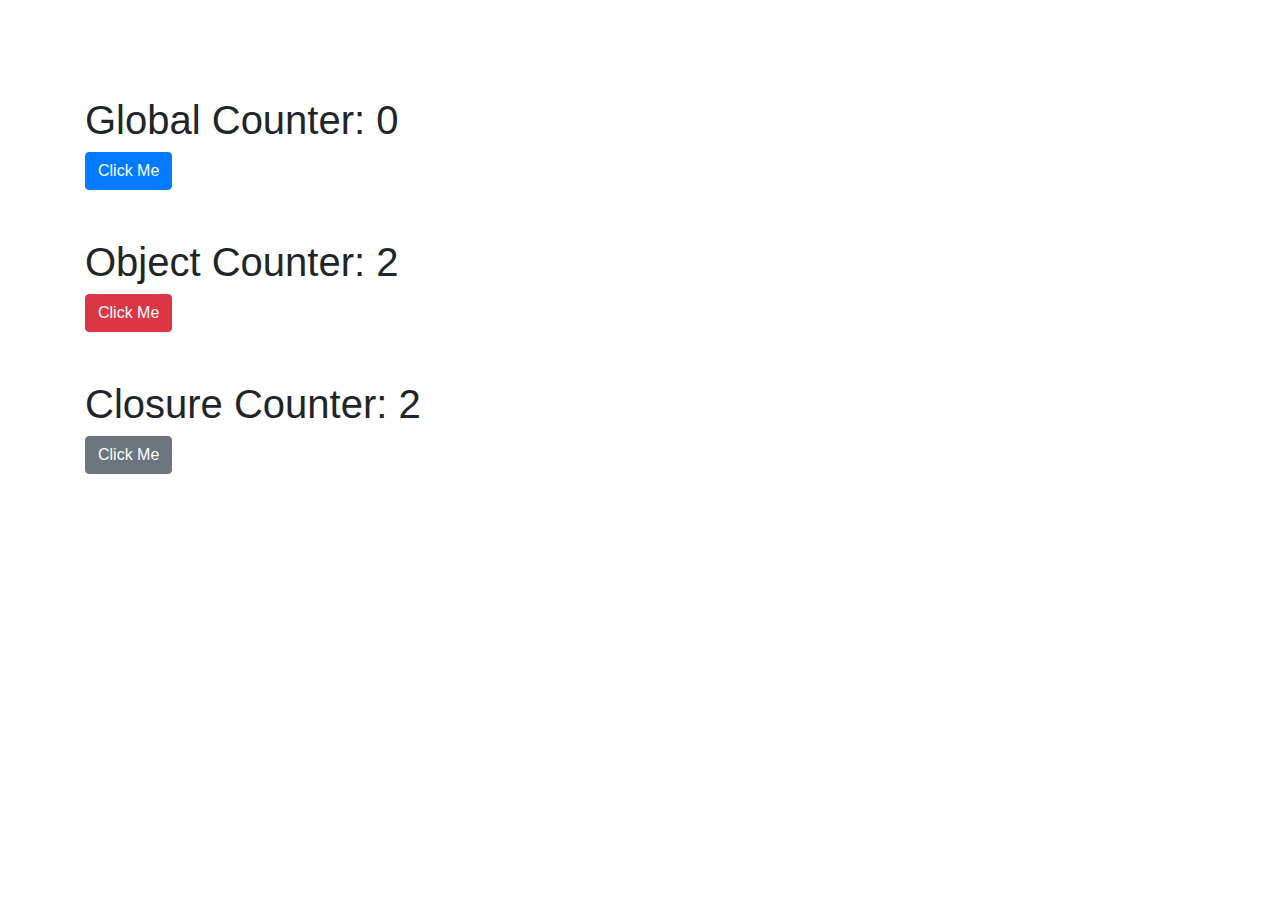
<file: coding-challenges/challenge-27/index.html>
<!DOCTYPE html>
<html lang="en">

<head>
    <meta charset="UTF-8">
    <meta name="viewport" content="width=device-width, initial-scale=1.0">
    <meta http-equiv="X-UA-Compatible" content="ie=edge">
    <link rel="stylesheet" href="https://stackpath.bootstrapcdn.com/bootstrap/4.3.1/css/bootstrap.min.css">
    <title>Counter</title>

</head>

<body>
    <div class="container mt-5 pt-5">
        <div class="mb-5">
            <h1>Global Counter: <span id="global-counter">0</span></h1>
            <button class="btn btn-primary">Click Me</button>
        </div>
        <div class="object-counter mb-5">
            <h1>Object Counter: <span>2</span></h1>
            <button class="btn btn-danger">Click Me</button>
        </div>
        <div class="closure-counter mb-5">
            <h1>Closure Counter: <span>2</span></h1>
            <button class="btn btn-secondary">Click Me</button>
        </div>
    </div>

    <script src="script.js"></script>
</body>

</html>
</file>
